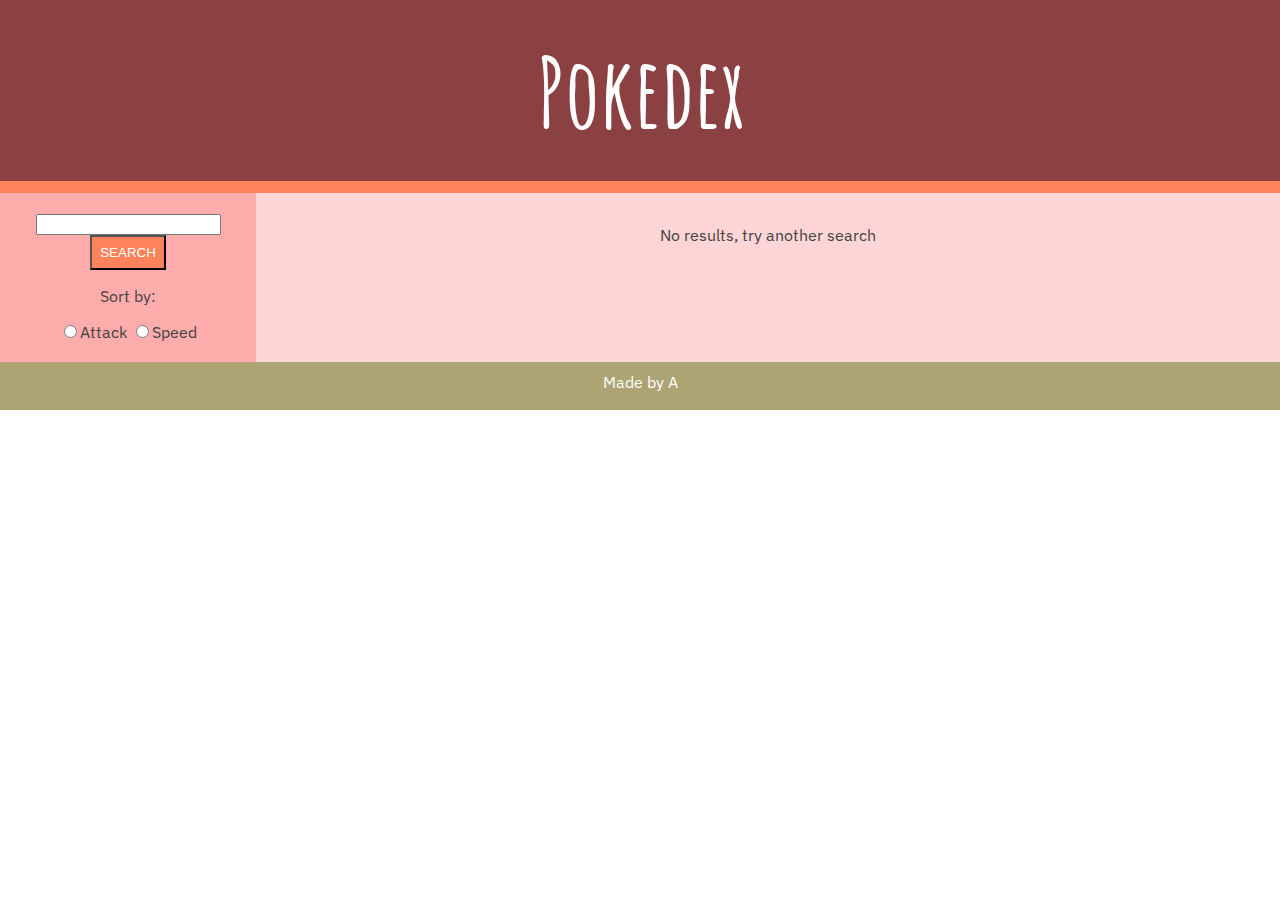
<file: index.html>
<!DOCTYPE html>
<html lang="en">
<head>
    <meta charset="UTF-8">
    <meta name="viewport" content="width=device-width, initial-scale=1.0">
    <meta http-equiv="X-UA-Compatible" content="ie=edge">
    <title>Pokedex</title>
    <link rel="stylesheet" href="./src/main.css">
    <link rel="stylesheet" href="./src/components/app/Header.css">
    <link href="https://fonts.googleapis.com/css?family=Amatic+SC&display=swap" rel="stylesheet">
    <link href="https://fonts.googleapis.com/css?family=IBM+Plex+Sans&display=swap" rel="stylesheet">
</head>
<body>
    <div id="root"></div>
  
    <script src="./src/index.js" type="module"></script>
</body>
</html>
</file>
<file: src/main.css>
* {
    box-sizing: border-box;
}

body {
    margin: 0;
    color: rgb(67, 66, 66);
    font-family: 'IBM Plex Sans', sans-serif;
}

h2 {
    margin: 8px 0;
    text-transform: capitalize;
}

h3 {
    margin: 0;
}

main {
    display: grid;
    grid-template-columns: 1fr 4fr;
    grid-template-rows: auto;
    grid-template-areas: 
    "sidebar paging"
    "sidebar pokecards"
}

#sidebar {
    padding: 20px;
    background-color: #ffacac;
    grid-area: sidebar;
    text-align: center;
}

#pokecards {
    padding: 20px;
    grid-area: pokecards;
    background-color: #ffd5d5;
}

#paging {
    background-color: #ffd5d5;
    text-align: center;
    padding: 1em;
}

button {
    background-color: #ff835a;
    padding: 8px;
    color: white;
    text-transform: uppercase;
}

ul {
    list-style: none;
    display: grid;
    grid-template-columns: repeat(auto-fill, minmax(220px, 1fr));
    grid-auto-rows: auto;
    grid-gap: 1em;
}

li {
    width: 220px;
    padding: 1em;
    display: inline-block;
    border: 1px solid black;
    text-align: center;
    border-radius: 8px;
    background-color: white;
}

.poke-image {
    width: 100%;
}

#search {
    font-size: 16px;
}

.type-span {
    padding: 4px;
    text-transform: uppercase;
}

footer {
    background-color: #aca473;
    height: 3em;
    text-align: center;
    color: white;
    padding: 10px 0;
}


@media only screen and (max-width: 768px) {
    main {grid-template-columns: 1fr;
    grid-template-areas: 
    "sidebar"
    "pokecards"
}}
</file>
<file: src/components/app/Header.css>
header {
    background-color: #8b4141;
    padding: 20px;
    border-bottom: solid 12px #ff835a;
    text-align: center;
}

h1 {
    font-size: 6em;
    margin: .1em;
    color: white;
    font-family: 'Amatic SC', cursive;
}

header a {
    text-decoration: none;
}
</file>
